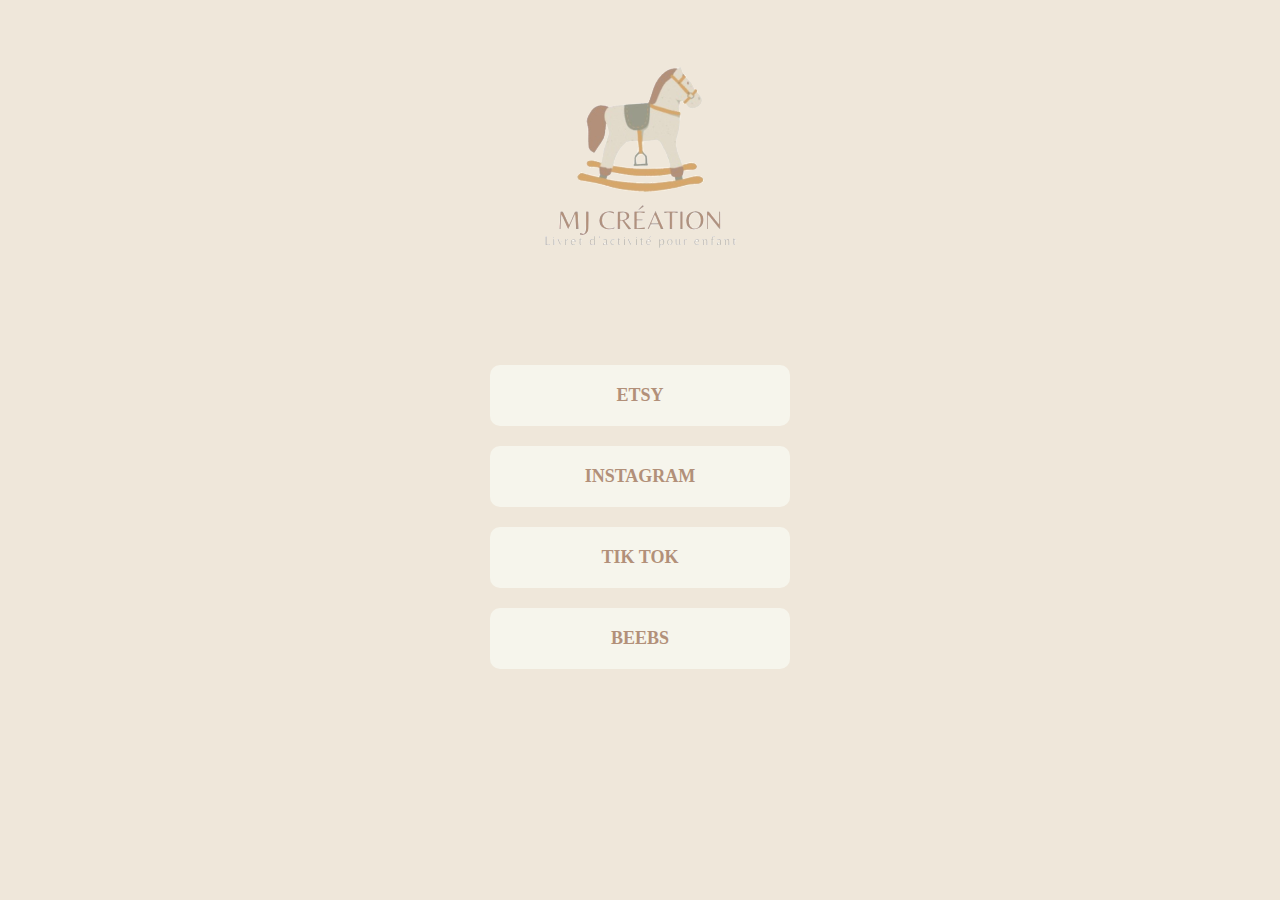
<file: index.html>
<!DOCTYPE html>
<html lang="fr">
<head>
    <meta charset="UTF-8">
    <meta name="viewport" content="width=device-width, initial-scale=1.0">
    <title>MjCreations</title>
    <link rel="stylesheet" href="src/css/style.css">
</head>
<body>
    <header>
        <img src="./src/img/logo.png" alt="">
    </header>

    <div class="link">
        <a href="https://www.etsy.com/shop/MJCreationsenfants">ETSY</a>
        <a href="https://www.instagram.com/mandj.creation">Instagram</a>
        <a href="https://www.tiktok.com/@mjcreation07">Tik Tok</a>
        <a href="https://www.beebs.app/dressing/byyFg1pw7lXC5OjGUjB6IpBPJoo1">Beebs</a>
    </div>
</body>
</html>
</file>
<file: src/css/style.css>
body {
    background-color: #EFE7DA;
}

header{
    text-align: center;
}

.link {
    width: 300px;
    margin: auto;
}

a {
    display: block;
    width: 100%;
    background-color: #F6F5EC;
    margin: 20px auto;
    padding: 20px 0;
    text-align: center;
    border-radius: 10px;
    text-decoration: none;
    color: #B29079;
    font-weight: bold;
    text-transform: uppercase;
    font-size: large;
}

@media (max-width: 400px) {
    .link {
        width: 80%;
    }
}
</file>
